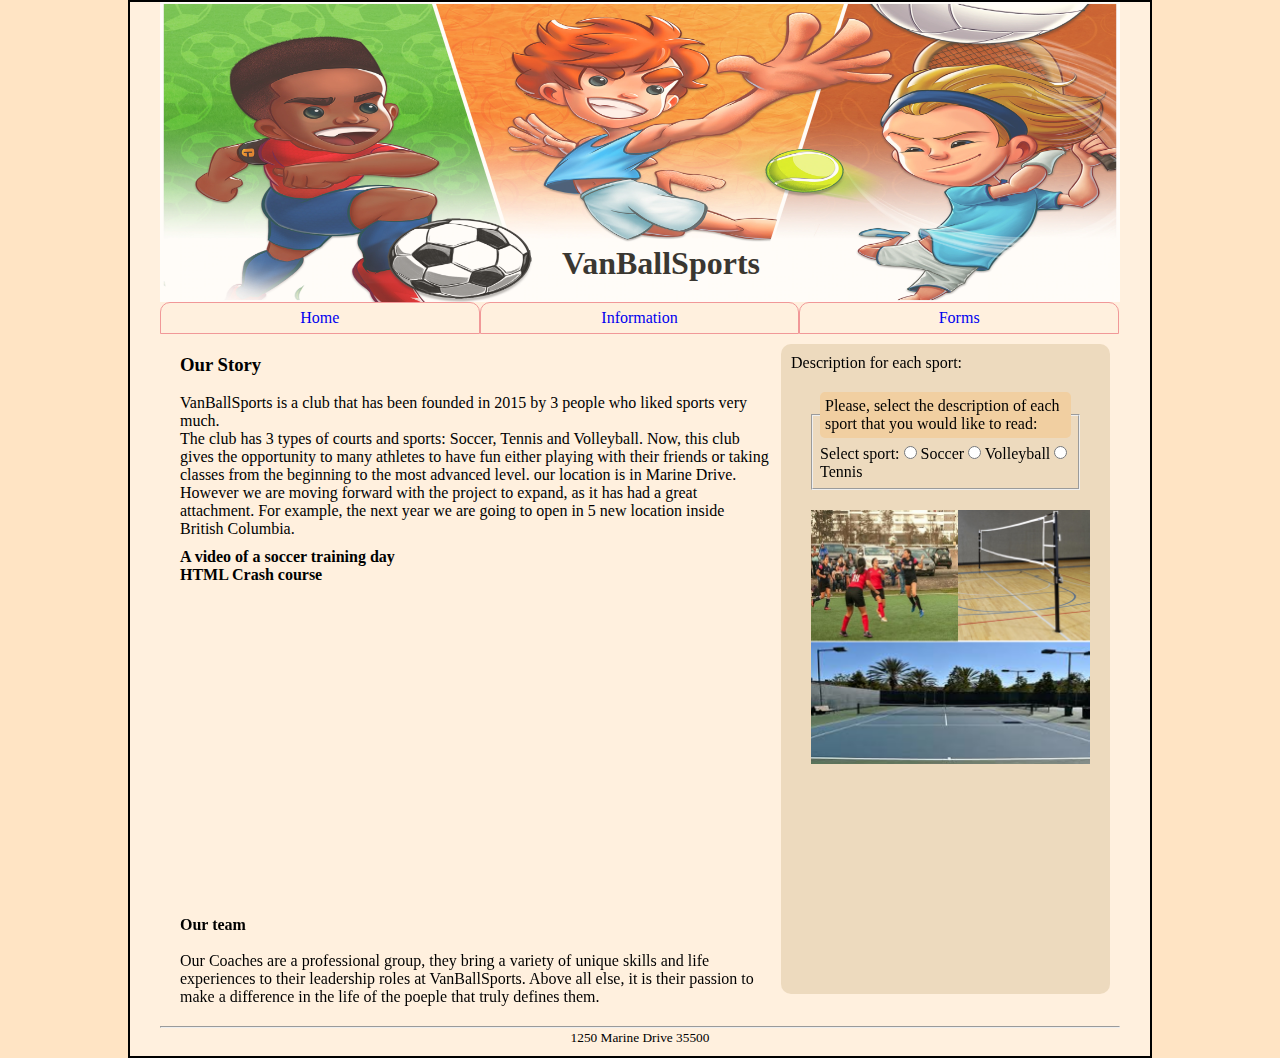
<file: index.html>
<!DOCTYPE html>

<html>
    <head>
        <title>Project</title>
        <link href="css/css_TSc21436.css" rel="stylesheet">
        <script src="script/images_TSc21436.js"></script>
        <meta charset="utf-8">
        <meta name="author" content="Tania Schiaffino">
        <meta name="viewport" content="width=device-width, initial-scale=1">
    </head>

 <body>
        <header>
           <h1>VanBallSports</h1>
           <blockquote cite="https://store.playstation.com/en-cz/product/EP1070-CUSA25381_00-SUPERSPORTSBLAST"></blockquote>
        </header>

        <nav>
            <ul>
               <li><a href="index.html">Home</a></li>
               <li><a href="page2_TSc21436.html">Information</a></li>
               <li><a href="page3_TSc21436.html">Forms</a></li>

            </ul>  
       </nav>   


        <article class = "pag1">
            <section class="sectionA">
                <div class="div1">
                    <h3> Our Story </h3>
                    <br>
                    <p class="mainpa">
                    VanBallSports is a club that has been founded in 2015 by 3 people who liked sports very much.
                    <br>
                    The club has 3 types of courts and sports: Soccer, Tennis and Volleyball. 
                    Now, this club gives the opportunity to many athletes to have fun either playing 
                    with their friends or taking classes from the beginning to the most advanced level.
                    our location is in Marine Drive. However we are moving forward with the project 
                    to expand, as it has had a great attachment. 
                    For example, the next year we are going to open in 5 new location inside British Columbia.
                    </p>
                </div>

                <div class="div2">
                    <p><strong class="videotitle">A video of a soccer training day</strong></p>
                    <section class="video_1">
                        <p id="youtube1"><strong>HTML Crash course</strong><br>
                            <iframe width="560" height="315" src="https://www.youtube.com/embed/xE_fQGaC4vI" title="YouTube video player" frameborder="0" allow="accelerometer; autoplay; clipboard-write; encrypted-media; gyroscope; picture-in-picture" allowfullscreen></iframe>
                            <blockquote cite="https://www.youtube.com/watch?v=xE_fQGaC4vI&t=116s"></blockquote>
                        </p>
                        <br>
                </div>
                
                <div class="div3">
                    <p><strong> Our team</strong></p>
                    <br>
                        <p>Our Coaches are a professional group, they bring a variety of unique skills and life experiences to their leadership roles at VanBallSports.
                             Above all else, it is their passion to make a difference in the life of the poeple that truly defines them.</p>  
                </div>

                <div class="div4">
                    <p><strong> Description for each sport:</strong></p>
                    <br>
                        <p>Soccer: We teach soccer for girls/women and boys/men. Also, any other person above 17 years old can reserve our courts.
                             We have 4 courts and many teachers and hours for the classes. Two courts are indoor.</p>  
                        <br>
                        <p>Volleyball: We teach voleyball for girls/women and boys/men. Also, any other person above 17 years old 
                            can reserve our courts. We have 6 courts, the courts are indoor or outdoor.</p>
                        <br>
                        <p>Tennis: We teach tennis for girls/women and boys/men. Also, any other person above 17 years old can reserve our courts.
                             We have 10 courts, 4 courts are indoor and 6 outdoor.</p>
                </div>

            </section>

            <section class="sectionB">
                <figure class="figure">
                    <figcaption>Description for each sport:</figcaption>
                    <div  class="divsecB">
                        <form>
                            <fieldset>
                                <legend>Please, select the description of each sport that you would like to read:</legend>
                                <p> Select sport:
                                    <input type="radio" name="soccer" value="soccer" onclick="changeImage(this);"> Soccer
                                    <input type="radio" name="soccer" value="volly" onclick="changeImage(this);"> Volleyball
                                    <input type="radio" name="soccer" value="tennis" onclick="changeImage(this);"> Tennis
                                </p>
                            </fieldset>
                        </form>
                    </div>


                    <img src="images/club.png" id="image_target" alt="sports">
                    <blockquote cite="https://laderalife.com/amenities/tennis-courts"></blockquote>
                    <blockquote cite="https://wallpaperaccess.com/volleyball-court"></blockquote>
                </figure>
                <br>
                <p id="description">

                </p>
            </section>

        </article>

        <footer>
            <small>
                <hr>1250 Marine Drive 35500
            </small>

        </footer>

   </body>
</html>
</file>
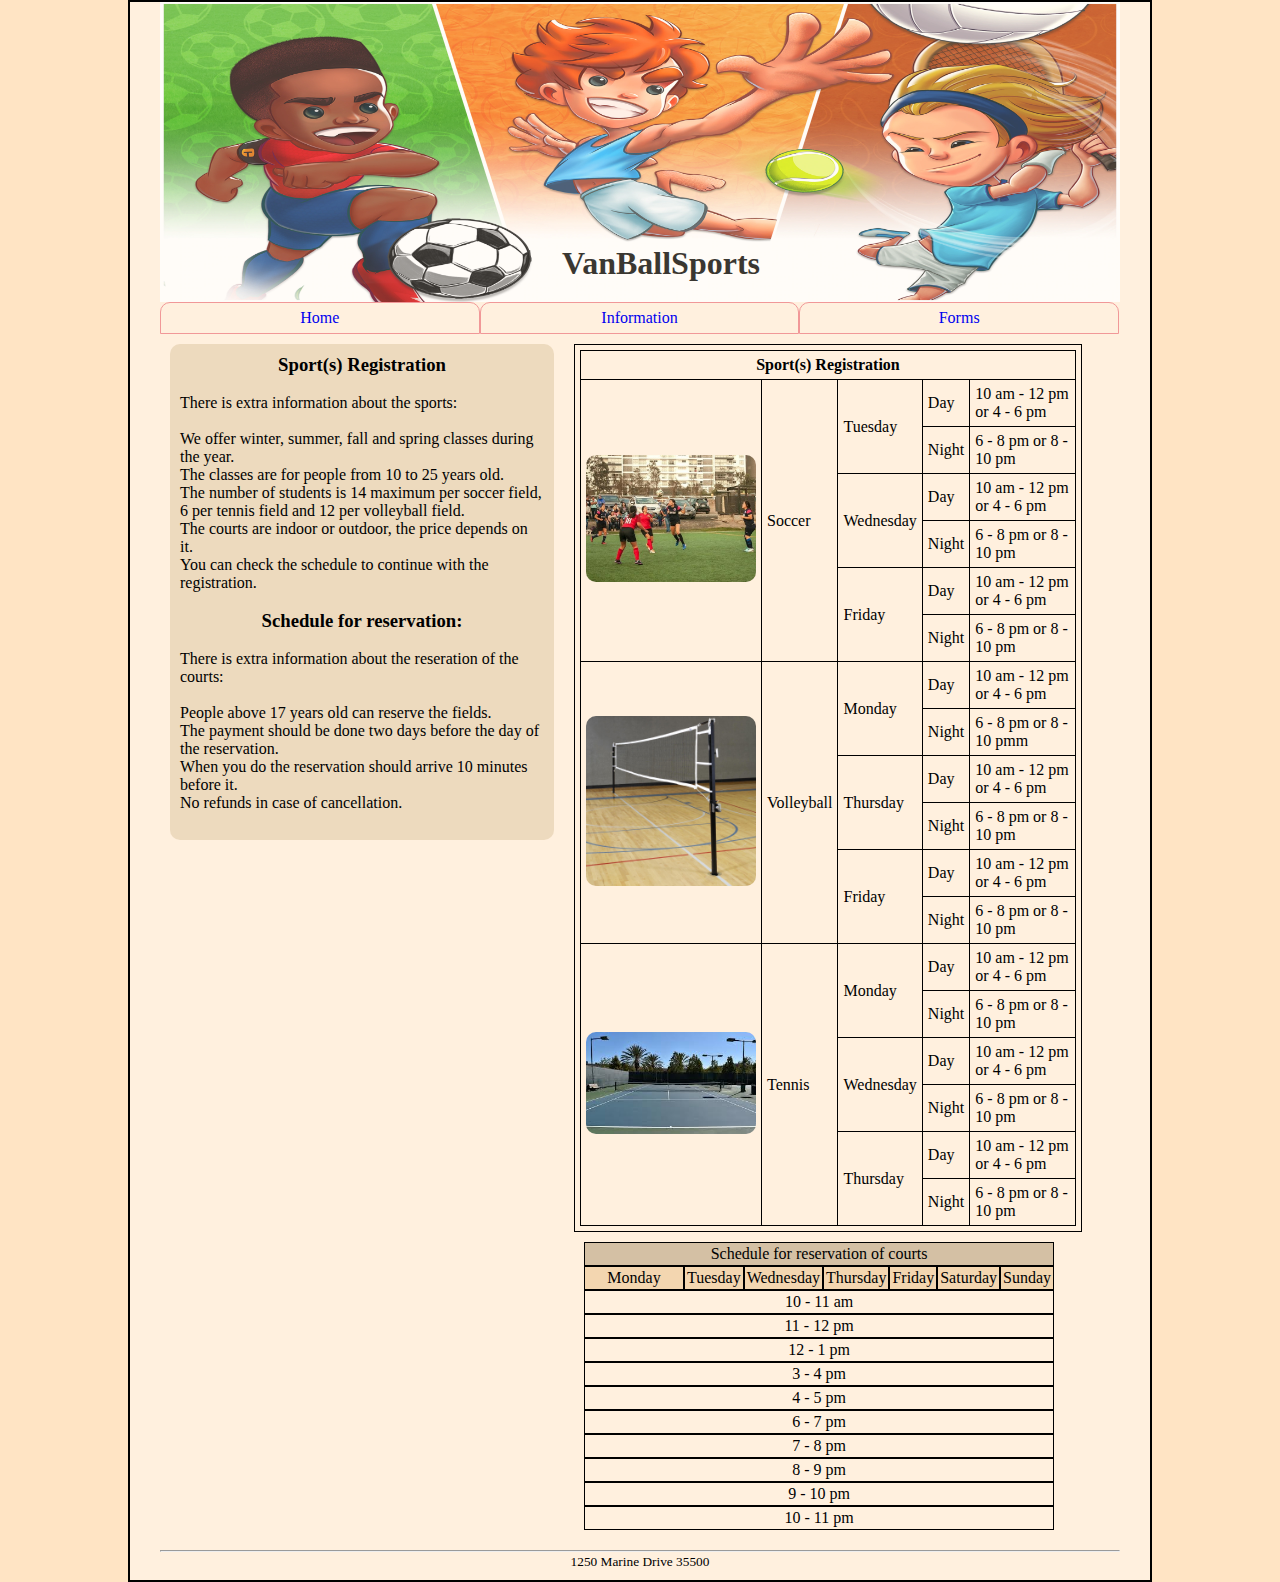
<file: page2_TSc21436.html>
<!DOCTYPE html>

<html>
    <head>
        <title>Project</title>
        <link href="css/css_TSc21436.css" rel="stylesheet">
        <link rel="stylesheet" href="css/page2_TSc21436.css">
        <meta charset="utf-8">
        <meta name="author" content="Tania Schiaffino">
        <meta name="viewport" content="width=device-width, initial-scale=1">
    </head>

 <body>
        <header>
           <h1>VanBallSports</h1>
        </header>

        <nav>
            <ul>
               <li><a href="index.html">Home</a></li>
               <li><a href="page2_TSc21436.html">Information</a></li>
               <li><a href="page3_TSc21436.html">Forms</a></li>

            </ul>  
       </nav>   


       <article class="artA">
        
        <h3>Sport(s) Registration</h3>
        <br>
        <p>There is extra information about the sports:
            <br><br>
            <lu>
                <li>We offer winter, summer, fall and spring classes during the year.</li>
                <li>The classes are for people from 10 to 25 years old.</li>
                <li>The number of students is 14 maximum per soccer field, 6 per tennis field and 12 per volleyball field. </li>
                <li>The courts are indoor or outdoor, the price depends on it.</li>
                <li>You can check the schedule to continue with the registration. </li>
            </lu>
        </p>
        <br>
        <h3>Schedule for reservation:</h3>
        <br>
        <p>There is extra information about the reseration of the courts:
            <br><br>
            <lu>
                <li>People above 17 years old can reserve the fields. </li>
                <li>The payment should be done two days before the day of the reservation.</li>
                <li>When you do the reservation should arrive 10 minutes before it.</li>
                <li>No refunds in case of cancellation.</li>
            </lu>
        </p>

        <br>

        </article>

       <article class="artB">

            <table class="table1">
                <thead class="thead">
                    <tr>
                        <th colspan="5">Sport(s) Registration</th>
                    </tr>
                </thead>

                <tbody class="tbody1">
                    <tr>
                        <td class="ima1" rowspan="6"> 
                            <img src="images/soccer.jpg" id="imatable" alt="sports">
                        </td>
                        <td rowspan="6"> Soccer</td>
                        <td rowspan="2"> Tuesday</td>
                        <td>Day</td>
                        <td>10 am - 12 pm or 4 - 6 pm</td>
                    </tr>
                    <tr>
                        <td>Night</td>
                        <td>6 - 8 pm or 8 - 10 pm</td>
                    </tr>
                    <tr>
                        <td rowspan="2"> Wednesday</td>
                        <td>Day</td>
                        <td>10 am - 12 pm or 4 - 6 pm</td>
                    </tr>
                    <tr>
                        <td>Night</td>
                        <td>6 - 8 pm or 8 - 10 pm</td>
                    </tr>
                    <tr>
                        <td rowspan="2"> Friday</td>
                        <td>Day</td>
                        <td>10 am - 12 pm or 4 - 6 pm</td>
                    </tr>
                    
                    <tr>
                        <td>Night</td>
                        <td>6 - 8 pm or 8 - 10 pm</td>
                    </tr>
                    
                    <tr>
                        <td class="ima1" rowspan="6"> 
                            <img src="images/volleycourt.jpg" id="imatable" alt="sports">
                        </td>
                        <td rowspan="6"> Volleyball</td>
                        <td rowspan="2"> Monday</td>
                        <td>Day</td>
                        <td>10 am - 12 pm or 4 - 6 pm</td>
                    </tr>
                    <tr>
                        <td>Night</td>
                        <td>6 - 8 pm or 8 - 10 pmm</td>
                    </tr>
                    <tr>
                        <td rowspan="2"> Thursday</td>
                        <td>Day</td>
                        <td>10 am - 12 pm or 4 - 6 pm</td>
                    </tr>
                    <tr>
                        <td>Night</td>
                        <td>6 - 8 pm or 8 - 10 pm</td>
                    </tr>
                    <tr>
                        <td rowspan="2"> Friday</td>
                        <td>Day</td>
                        <td>10 am - 12 pm or 4 - 6 pm</td>
                    </tr>

                    <tr>
                        <td>Night</td>
                        <td>6 - 8 pm or 8 - 10 pm</td>
                    </tr>

                    <tr>
                        <td class="ima1" rowspan="6"> 
                            <img src="images/tenniscourt.jpg" id="imatable" alt="sports">
                        </td>
                        <td rowspan="6"> Tennis</td>
                        <td rowspan="2"> Monday</td>
                        <td>Day</td>
                        <td>10 am - 12 pm or 4 - 6 pm</td>
                    </tr>
                    <tr>
                        <td>Night</td>
                        <td>6 - 8 pm or 8 - 10 pm</td>
                    </tr>
                    <tr>
                        <td rowspan="2"> Wednesday</td>
                        <td>Day</td>
                        <td>10 am - 12 pm or 4 - 6 pm</td>
                    </tr>
                    <tr>
                        <td>Night</td>
                        <td>6 - 8 pm or 8 - 10 pm</td>
                    </tr>
                    <tr>
                        <td rowspan="2"> Thursday</td>
                        <td>Day</td>
                        <td>10 am - 12 pm or 4 - 6 pm</td>
                    </tr>

                    <tr>
                        <td>Night</td>
                        <td>6 - 8 pm or 8 - 10 pm</td>
                    </tr>

                </tbody>

            </table>

            <section class="grid1">
                <div class="grid-111">Sport(s) Registration</div>
                <div class="grid-222">Soccer: Tuesday, Wednesday & Friday</div>
                <div class="grid-333">Day</div>
                <div class="grid-444">Night</div>
                <div class="grid-555">10 am - 12 pm or 4 - 6 pm</div>
                <div class="grid-666">6 - 8 pm or 8 - 10 pm</div>
                <div class="grid-777">Tennis: Monday, Wednesday & Thursday</div>
                <div class="grid-888">Day</div>
                <div class="grid-999">Night</div>
                <div class="grid-101">10 am - 12 pm or 4 - 6 pm</div>
                <div class="grid-102">6 - 8 pm or 8 - 10 pm</div>
                <div class="grid-103">Volleyball: Monday, Thursday & Friday</div>
                <div class="grid-104">Day</div>
                <div class="grid-105">Night</div>
                <div class="grid-106">10 am - 12 pm or 4 - 6 pm</div>
                <div class="grid-107">6 - 8 pm or 8 - 10 pm</div>

            </section>

            <section class="grid">
                <div class="grid-1">Schedule for reservation of courts</div>
                <div class="grid-2">Monday</div>
                <div class="grid-3">Tuesday</div>
                <div class="grid-4">Wednesday</div>
                <div class="grid-5">Thursday</div>
                <div class="grid-6">Friday</div>
                <div class="grid-7">Saturday</div>
                <div class="grid-8">Sunday</div>
                <div class="grid-9">10 - 11 am</div>
                <div class="grid-10">11 - 12 pm</div>
                <div class="grid-11">12 - 1 pm</div>
                <div class="grid-12">3 - 4 pm</div>
                <div class="grid-13">4 - 5 pm</div>
                <div class="grid-14">6 - 7 pm</div>
                <div class="grid-15">7 - 8 pm</div>
                <div class="grid-16">8 - 9 pm</div>
                <div class="grid-17">9 - 10 pm</div>
                <div class="grid-18">10 - 11 pm</div>

            </section>
       </article>

        <footer>
            <small>
                <hr> 1250 Marine Drive 35500
            </small>

        </footer>

   </body>
</html>
</file>
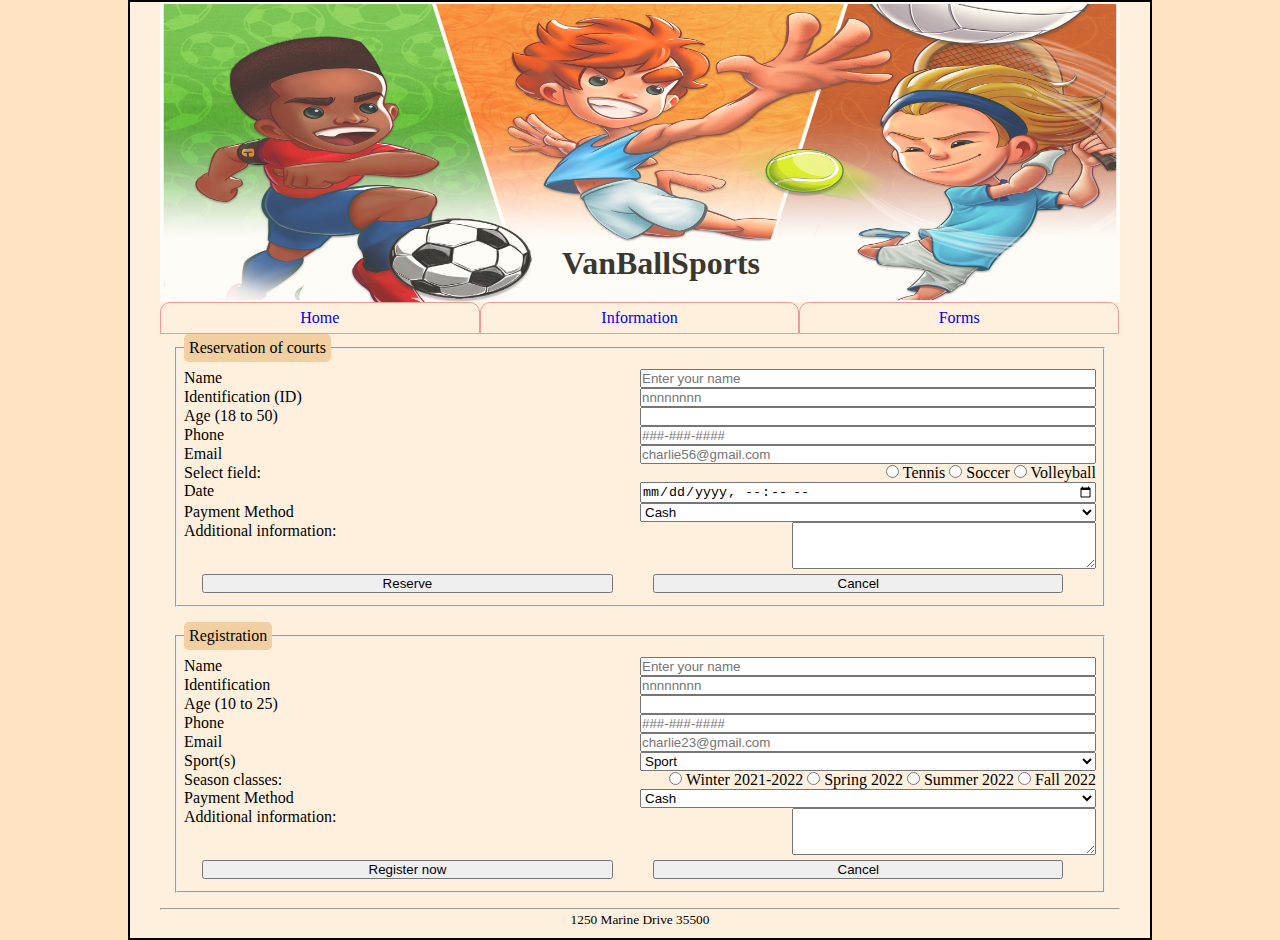
<file: page3_TSc21436.html>
<!DOCTYPE html>

<html>
    <head>
        <title>Project</title>
        <link href="css/css_TSc21436.css" rel="stylesheet">
        <meta charset="utf-8">
        <meta name="author" content="Tania Schiaffino">
        <meta name="viewport" content="width=device-width, initial-scale=1">
        <script src="script/validation1_TSc21436.js"></script>
        <script src="script/validation2_TSc21436.js"></script>

    </head>

 <body>
  
        <header>
           <h1>VanBallSports</h1>
        </header>

        <nav>
            <ul>
               <li><a href="index.html">Home</a></li>
               <li><a href="page2_TSc21436.html">Information</a></li>
               <li><a href="page3_TSc21436.html">Forms</a></li>

            </ul>  
       </nav>   
       <form name="sportform" action='' method="get">
       <fieldset>
        <legend>Reservation of courts</legend>
        
        <div class="flex">
            <label for="SName">Name</label>
            <input type="text" name="SName" id="SName"  placeholder="Enter your name" required>                
        </div>

        <div class="flex">
            <label for="SID">Identification (ID)</label>
            <input type="text" name="SID" id="ID" size="8" maxlength="8" pattern="\d{8}" placeholder="nnnnnnnn" required>                
        </div>

        <div class="flex">
            <label for="age">Age (18 to 50)</label>
            <input type="number" name="age" id="age" min="18" max="50" step="1" required>                   
        </div>

        <div class="flex">
            <label for="phone">Phone</label>
            <input type="text" name="phone" id="phone" size="12" maxlength="12" pattern="[0-9]{3}-[0-9]{3}-[0-9]{4}" placeholder="###-###-####" required>                
        </div>

        <div class="flex">
            <label for="SEmail">Email</label>
            <input type="email" name="SEmail" id="SEmail"  placeholder="charlie56@gmail.com" required>                
        </div>

        <div class="flex"></div>
        <span>Select field:
            <span id="radio">
            <input type="radio" id="field" name="field" value="" > Tennis
            <input type="radio"  id="field" name="field" value="" > Soccer
            <input type="radio"  id="field" name="field" value="" > Volleyball
            </span>
        </span>
        </div>

        <div class="flex">
            <label for="Date & Time">Date</label>
            <input type="datetime-local" name="Date" id="Date" min="Date.now()"  required>
        </div>

        <div class="flex">
            <label for="payment" >Payment Method</label>
            <select id="paymentlist"> 
                <option>Cash</option>
                <option>Etransfer</option>
            </select>
        </div>

        <div class="flex" id="textarea"> 
            <p>Additional information:</p>
            <label for="text"></label>
            <textarea name="action" id="text2" rows="3" >
            </textarea>
        </div>

        <input type="submit" value="Reserve" onclick="runValidate(this.form)"> 
        <input type="reset" value="Cancel">

    </fieldset>
    </form>


    <form name="sportform" action='' method="get"></form>

    <fieldset>
        <legend>Registration</legend>
        
        <div class="flex">
            <label for="SName">Name</label>
            <input type="text" name="SName" id="SName"  placeholder="Enter your name" required>                
        </div>

        <div class="flex">
            <label for="SID">Identification</label>
            <input type="text" name="SID" id="ID" size="8" maxlength="8" pattern="\d{8}" placeholder="nnnnnnnn" required>                
        </div>

        <div class="flex">
            <label for="age2">Age (10 to 25)</label>
            <input type="number" name="age2" id="age2" min="10" max="25" step="1" required>                   
        </div>

        <div class="flex">
            <label for="phone">Phone</label>
            <input type="text" name="SID" id="phone" size="12" maxlength="12" pattern="[0-9]{3}-[0-9]{3}-[0-9]{4}" placeholder="###-###-####" required>                
        </div>

        <div class="flex">
            <label for="SEmail">Email</label>
            <input type="email" name="SEmail" id="SEmail"  placeholder="charlie23@gmail.com" required>                
        </div>

        <div class="flex">
            <label for="Sport">Sport(s)</label>
            <select id="sportlist"> 
                <option >Sport</option>
                <option value>Tennis - $200</option>
                <option value>Soccer - $180</option>
                <option value>Volleyball - $150</option>
                <option value>Tennis & Volleyball & Soccer - $500</option>
                <option value>Tennis & Volleyball - $320</option>
                <option value>Volleyball & Soccer - $310</option>
                <option value> Tennis & Soccer - $360</option>
            </select>
        </div>

        <div class="flex">
        <span > Season classes:
            <span id="radio">
            <input type="radio"  name="Season" value="" > Winter 2021-2022
            <input type="radio"  name="Season" value="" > Spring 2022
            <input type="radio"  name="Season" value="" > Summer 2022
            <input type="radio"  name="Season" value="" > Fall 2022
            </span>
        </span>
        </div>

        <div class="flex">
            <label for="payment" >Payment Method</label>
            <select id="payment" > 
                <option value>Cash</option>
                <option value>Etransfer</option>
            </select>
        </div>

        <div class="flex" id="textarea">
            <p>Additional information:</p>
            <label for="text"></label>
            <textarea name="action" id="text2" rows="3" >
            </textarea>
        </div>

        <input type="submit" value="Register now" onclick="runValidate2(this.form)"> 
        <input type="reset" value="Cancel">

    </fieldset>

    </form>

        <footer>
            <small>
                <hr> 1250 Marine Drive 35500
            </small>

        </footer>
    
   </body>
</html>
</file>
<file: css/css_TSc21436.css>
*{
    margin: 0;
    padding: 0;
    box-sizing: border-box;
}

html {
    background-color: bisque;
    overflow: auto;
}

body{
    background-color: rgba(255, 255, 255, 0.452);
    width: 80%;
    margin: 0 auto;
    min-height: 600px;
    padding: 0 30px 10px;
    border: 2px solid black;
    overflow: auto;
}

header {
    background-image: url('../images/sports.webp');
    background-size: 100% 100%;
    height: 300px;
    opacity: 0.8;
}

h1{
    color: #0a0a07;
    padding: 50px;
    position: absolute;
    left:35%;
    top: 200px;
    font-size: 15px;
}

nav ul{
    padding: 0;
    margin: 0;
    list-style-type: none;
    background-color: rgb(247, 254, 255);
}

nav > ul > li{
    width: 33.3%; 
    float: left;
    text-align: center;
    line-height: 30px; 
    border: 1px solid rgb(241, 152, 152);
    border-radius: 10px 10px 0 0; 
    overflow: auto;
}

ul > li > a {
    display: block; 
    text-decoration: none; 
}

ul>li>a:hover{
    background-color: rgb(228, 191, 112);
    color: white;
    border-radius: 10px 10px 0 0;
}

footer {
    clear: both;
    text-align: center;
}

article.pag1{
    overflow: auto;
    float: left;
    clear: left;
    width: 100%;
    padding: 10px;
}

.sectionA {
    width: 100%;
    float: left;
    padding: 5px;
    clear: left;
}

.sectionB {
    width:35%;
    float: right;   
    top: 25px;
    background-color: rgba(236, 216, 188, 0.959);
    min-height: 650px;
    border-radius: 10px;
    padding: 10px;
    display: none;
}

#image_target {
    position: relative;
    left: 30px;
    width: 250px;
}

.sectionA{
    display: flex;
    flex-flow: row wrap;
    flex-basis: 200px;
}

[class^="div"]{
    padding: 5px;
}

iframe {
    width: 100%;
    object-fit: cover;
    height: 300px;
}

/* Forms page 3 */

fieldset {
    padding: 7px;
    margin: 15px;
}

legend {
    padding: 5px;
    background-color: rgb(241, 207, 161);
    color: black;
    border-radius: 5px;
}

fieldset > div {
    display: flex;
    flex-flow: row wrap;
}

fieldset > div.flex > * {
    flex: 1 1 100px
}

#radio { 
    float: right;
}

input[type="submit"], input[type="reset"] {
    margin: 5px 2%;
    width: 45%;
}

/* Responsive */

@media only screen and (min-width: 700px) {

    .sectionA {
        width: 100%;
        float: left;
        padding: 5px;
        clear: left;
    }
    
    .sectionB {
        display: none;
    }

    h1{
        color: #0a0a07;
        padding: 50px;
        position: absolute;
        left: 37%;
        top: 195px;
        font-size:x-large;
    }

    iframe {
        width: 400px;
        height: 300px;
    } 

}

@media only screen and (min-width: 905px){

    .sectionA {
        width: 65%;
        float: left;
        padding: 5px;
        clear: left;
    }

    .sectionA > .div4 {
        display: none;
    }

    #image_target {
        position: relative;
        left: 5px;
        width: 200px;
    }

    .sectionB {
        display: block;
    }

    h1{
        color: #0a0a07;
        padding: 50px;
        position: absolute;
        left: 40%;
        top: 195px;
        font-size: xx-large;
    }

    iframe {
        width: 400px;
        height: 300px;
    } 
}


@media only screen and (min-width: 989px){

    .sectionA {
        width: 65%;
        float: left;
        padding: 5px;
        clear: left;
    }
    
    .sectionA > .div4 {
        display: none;
    }

    #image_target {
        display: block;
        margin-left: auto;
        margin-right: auto;
        width: 90%;
    }

    .sectionB {
        display: block;
    }

    h1{
        color: #0a0a07;
        padding: 50px;
        position: absolute;
        left: 40%;
        top: 195px;
        font-size: xx-large;
    }

    iframe {
        width: 400px;
        height: 300px;
    } 
}
</file>
<file: css/page2_TSc21436.css>
.artA {
    background-color: rgba(236, 216, 188, 0.959);
    padding: 10px;
    margin: 20px;
    border-radius: 10px;
    overflow: auto;
}

.artB {
    padding: 10px;
    position:relative;
}

h3 {
    text-align: center;
}

/* Table pag 2 */

#imatable {
    width: 170px;
    border-radius: 10px;
}

table {
    border: 1px solid black;
    border-collapse: collapse;
    padding: 5px;
    float:none;
    
}

td, th {
    border: 1px solid black;
    padding: 5px;
}

.table1 {
    display: none;
}

/*Grid1 pag2 */

section.grid1{
    display: grid;
    grid-template-columns: 100px repeat(7,1fr);
    grid-template-rows: repeat(19,23px);
    padding:20px;
    
}

.grid-111 {
    grid-column: 1/8;
    grid-row: 1/2;
    background-color: rgb(212, 192, 164);
}

.grid-222 {
    grid-column: 1/8;
    grid-row: 2/4;
    background-color: rgb(243, 214, 176);
}

.grid-333 {
    grid-column: 1/2;
    grid-row: 4/6;
}

.grid-444 {
    grid-column: 1/2;
    grid-row: 6/8;
}

.grid-555 {
    grid-column: 2/8;
    grid-row: 4/6;
}

.grid-666 {
    grid-column: 2/8;
    grid-row: 6/8;
}

.grid-777 {
    grid-column: 1/8;
    grid-row: 8/10;
    background-color: rgb(243, 214, 176);
}

.grid-888 {
    grid-column: 1/2;
    grid-row: 10/12;
}

.grid-999 {
    grid-column: 1/2;
    grid-row: 12/14;
}

.grid-101 {
    grid-column: 2/8;
    grid-row: 10/12;
}

.grid-102 {
    grid-column: 2/8;
    grid-row: 12/14;
}

.grid-103 {
    grid-column: 1/8;
    grid-row: 14/16;
    background-color: rgb(243, 214, 176);
}

.grid-104 {
    grid-column: 1/2;
    grid-row: 16/18;
}

.grid-105 {
    grid-column: 1/2;
    grid-row: 18/20;
}

.grid-106 {
    grid-column: 2/8;
    grid-row: 16/18;
}

.grid-107 {
    grid-column: 2/8;
    grid-row: 18/20;
}

/*Grid pag2 */

section.grid{
    display: grid;
    grid-template-columns: 100px repeat(7,1fr);
    grid-template-rows: repeat(1323px);
    padding:10px;
 
}

div[class^="grid-"]{
    border: 1px solid black;
    padding: 2px;
    text-align: center;
}

.grid-1 {
    grid-column: 1/8;
    grid-row: 1/2;
    background-color: rgb(212, 192, 164);
}
.grid-2 {
    grid-column: 1/2;
    grid-row: 2/3;
    background-color: rgb(243, 214, 176);
}

.grid-3 {
    grid-column: 2/3;
    grid-row: 2/3;
    background-color: rgb(243, 214, 176);
}

.grid-4 {
    grid-column: 3/4;
    grid-row: 2/3;
    background-color: rgb(243, 214, 176);
}

.grid-5 {
    grid-column: 4/5;
    grid-row: 2/3;
    background-color: rgb(243, 214, 176);
}
.grid-6 {
    grid-column: 5/6;
    grid-row: 2/3;
    background-color: rgb(243, 214, 176);
}
.grid-7 {
    grid-column: 6/7;
    grid-row: 2/3;
    background-color: rgb(243, 214, 176);
}
.grid-8 {
    grid-column: 7/8;
    grid-row: 2/3;
    background-color: rgb(243, 214, 176);
}

.grid-9 {
    grid-column: 1/8;
    grid-row: 3/4;
}

.grid-10 {
    grid-column: 1/8;
    grid-row: 4/5;
}

.grid-11 {
    grid-column: 1/8;
    grid-row: 5/6;
}
.grid-12 {
    grid-column: 1/8;
    grid-row: 6/7;
}
.grid-13 {
    grid-column: 1/8;
    grid-row: 7/8;
}
.grid-14 {
    grid-column: 1/8;
    grid-row: 8/9;
}
.grid-15 {
    grid-column: 1/8;
    grid-row: 9/10;
}
.grid-16 {
    grid-column: 1/8;
    grid-row: 10/11;
}
.grid-17 {
    grid-column: 1/8;
    grid-row: 11/12;
}
.grid-18 {
    grid-column: 1/8;
    grid-row: 12/13;
}


/* Responsive*/

@media only screen and (min-width: 720px){

    .table1 {
        display: block;
    }

    article > .grid1 {
        display: none;
    }

}

@media only screen and (min-width: 989px){

    .artA {
        float: left;
        width: 40%;
        background-color: rgba(236, 216, 188, 0.959);
        padding: 10px;
        margin: 10px;
        border-radius: 10px;
    }
    
    .artB {
        float: left;
        width: 55%;
        padding: 10px;
    }

    article > .grid1 {
        display: none;
    }

}
</file>
